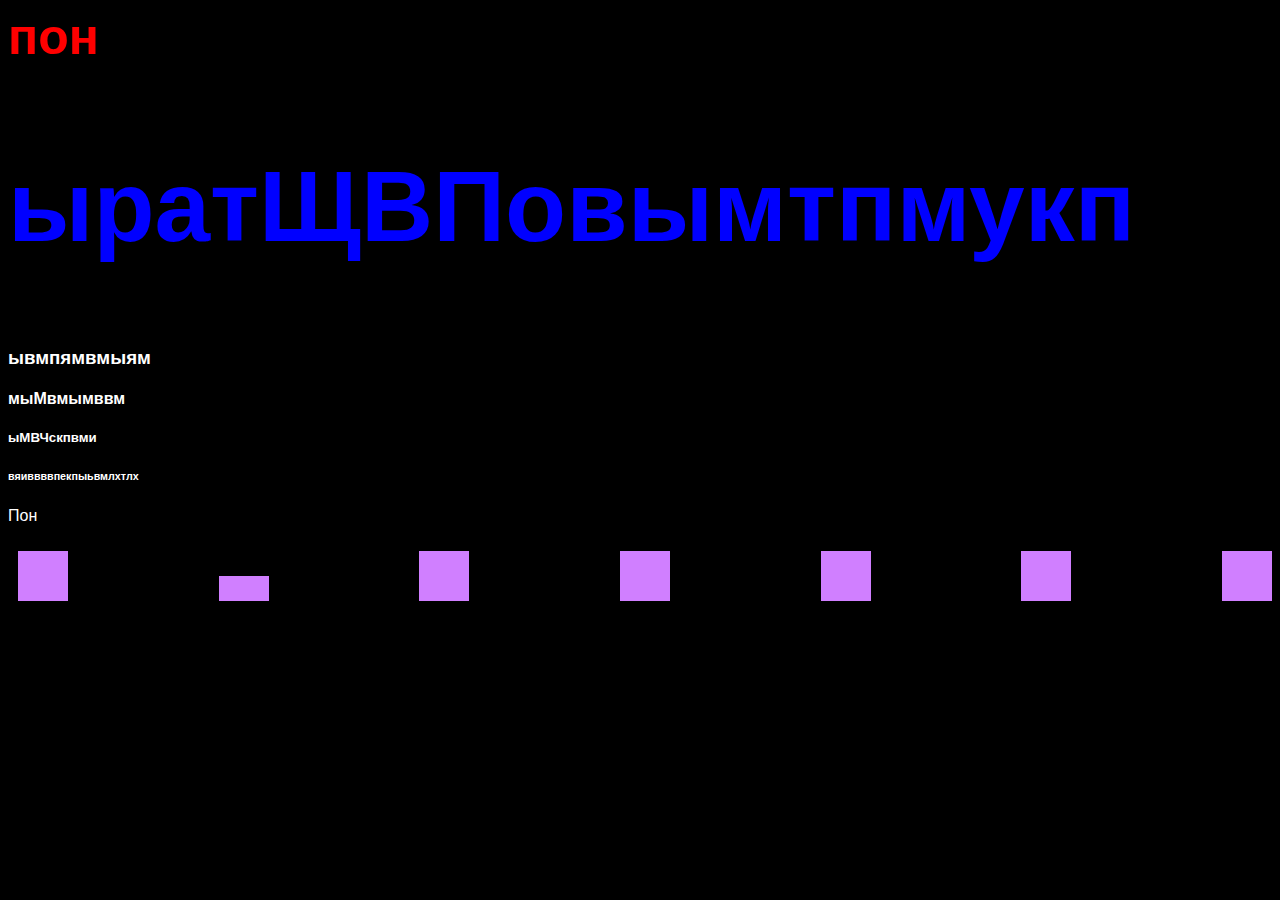
<file: index.html>
<html>
    <head>
        <title>Сайт базовый</title>
        <style>
            h2 {
                color: blue;
                font-size: 100px;
            }

            body {
                background-color: black;
                color: white;
                font-family:'Franklin Gothic Medium', 'Arial Narrow', Arial, sans-serif;
            }

            .red_square {
                width: 50px;
                height: 50px;
                background-color: rgb(208, 127, 255);
                margin-top: 10px;
                margin-left: 10px;
            }

            #flex_container {
                display: flex;
                flex-direction: row;
                gap: 20px;
                width: 100%;
                justify-content: space-between;
                align-items: baseline;
            }
        </style>
    </head>
    <body>
        <h1 style="color: red; font-size: 50px">пон</h1>
        <h2>ыратЩВПовымтпмукп</h2>
        <h3>ывмпямвмыям</h3>
        <h4>мыМвмымввм</h4>
        <h5>ыМВЧскпвми</h5>
        <h6>вяиввввпекпыьвмлхтлх</h6>

        <p>Пон</p>

        <div id="flex_container">
            <div class="red_square"></div>
            <div class="red_square" style="height: 25px;"></div>
            <div class="red_square"></div>
            <div class="red_square"></div>
            <div class="red_square"></div>
            <div class="red_square"></div>
            <div class="red_square"></div>
        </div>
    </body>
</html>
</file>
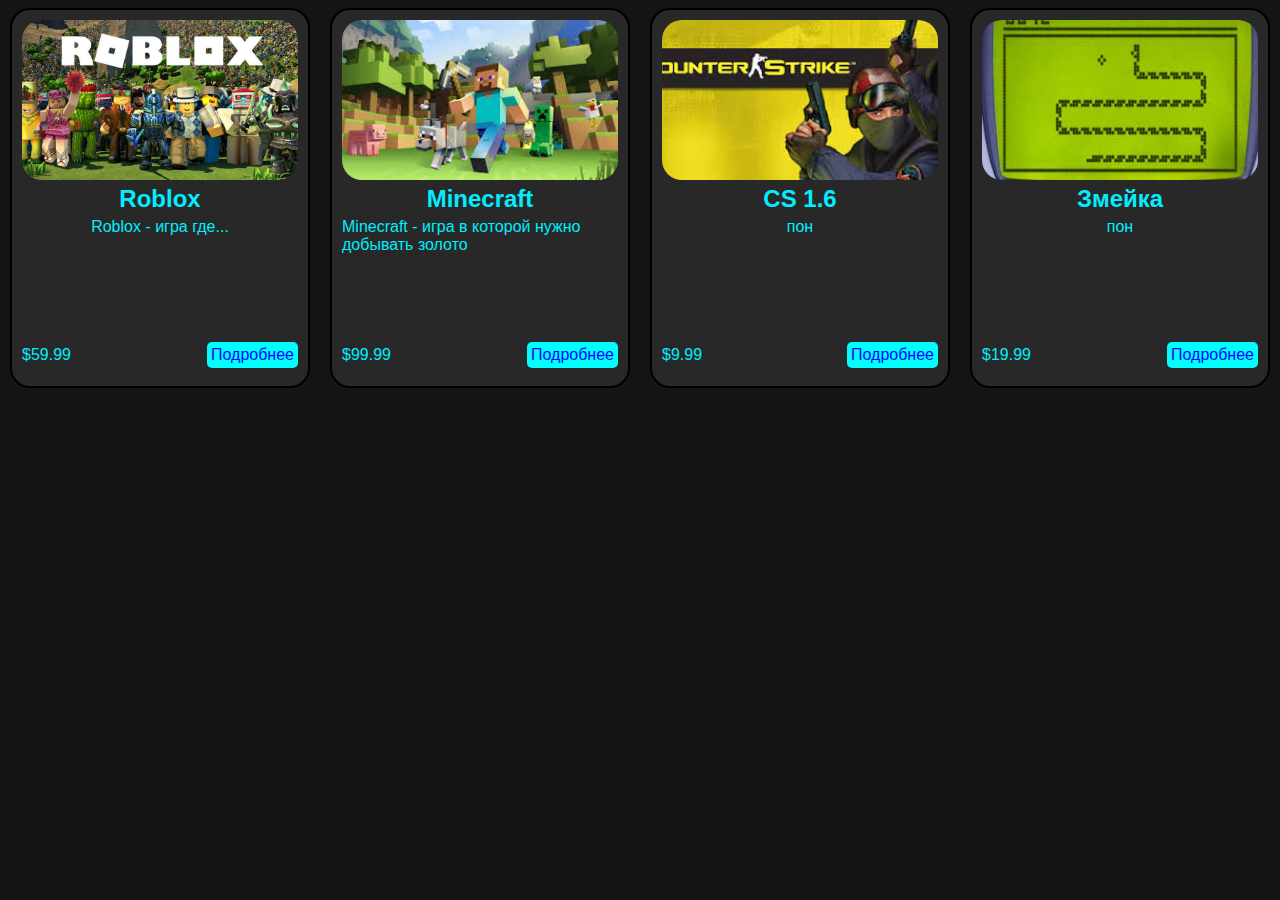
<file: card.html>
<html>
    <head>
            <title>Пон.com</title>
            <link rel="stylesheet" href="./cards.css">
    </head>
    <body>
        <div class="cards">


            <div class="card">
                <img src="img/roblox.jpg"/>
                <div class="card-content">
                    <div class="card-text">
                    <h3>Roblox</h3>
                    <p>Roblox - игра где...</p>
                </div>
                    <div class="card-footer">
                        <p>$59.99</p>
                        <a href="https://www.roblox.com">Подробнее</a>
                    </div>
                </div>
            </div>
            <div class="card">
                <img src="img/minecraft.jfif"/>
                <div class="card-content">
                    <div class="card-text">
                    <h3>Minecraft</h3>
                    <p>Minecraft - игра в которой нужно добывать золото</p>
                </div>
                    <div class="card-footer">
                        <p>$99.99</p>
                        <a href="games/minecraft.html">Подробнее</a>
                    </div>
                </div>
            </div>
            <div class="card">
                <img src="img/cs.jfif"/>
                <div class="card-content">
                    <div class="card-text">
                    <h3>CS 1.6</h3>
                    <p>пон</p>
                </div>
                    <div class="card-footer">
                        <p>$9.99</p>
                        <a href="games/cs.html">Подробнее</a>
                    </div>
                </div>
            </div>
            <div class="card">
                <img src="img/zmeyka.jfif"/>
                <div class="card-content">
                    <div class="card-text">
                    <h3>Змейка</h3>
                    <p>пон</p>
                </div>
                    <div class="card-footer">
                        <p>$19.99</p>
                        <a href="games/zmeyka.html">Подробнее</a>
                    </div>
                </div>
            </div>
        </div>
    </body>
</html>
</file>
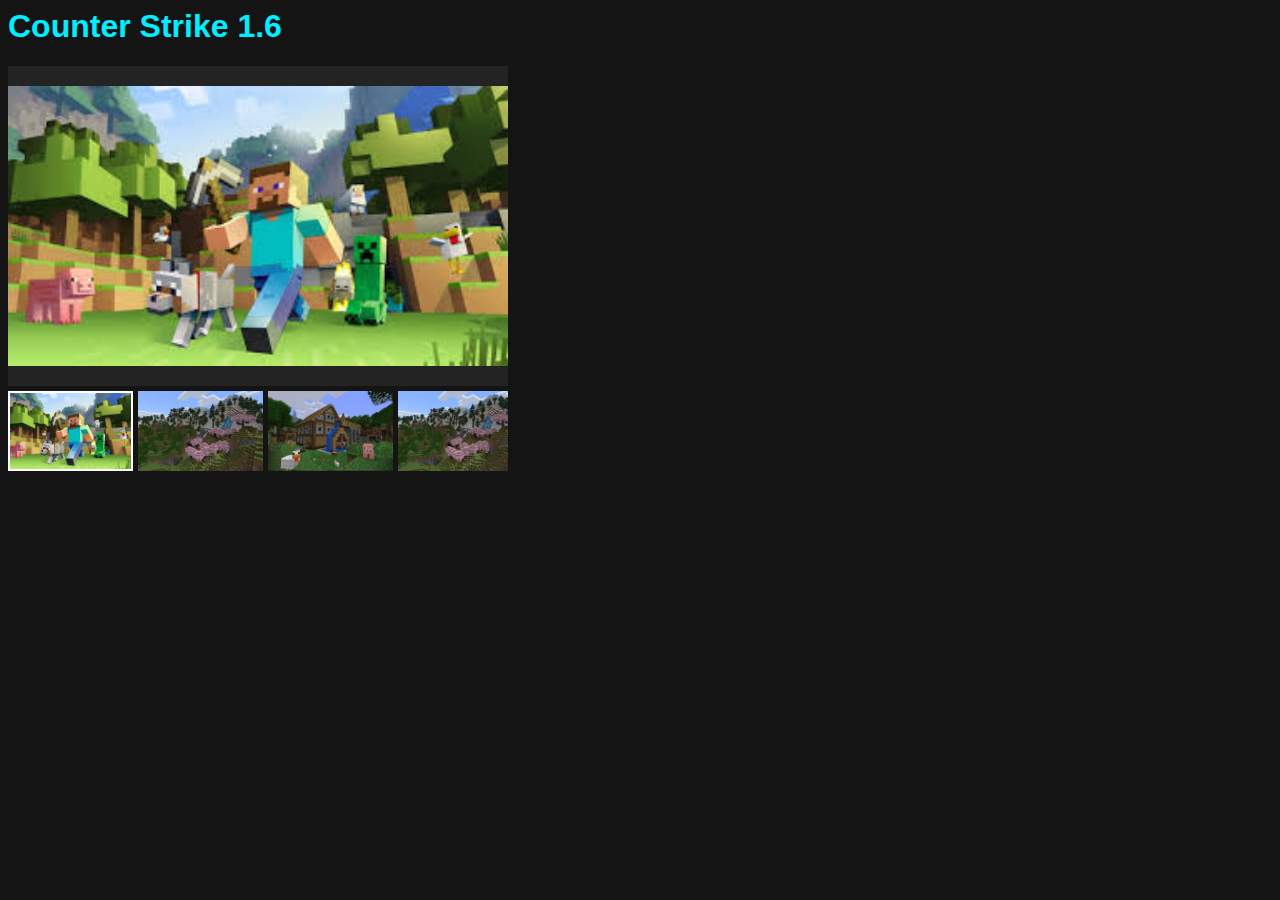
<file: games/cs.html>
<html>
    <head>
        <link rel="stylesheet" href="games.css"/>
    </head>
    <body>
        <h1>Counter Strike 1.6</h1>
        <div class="gallery">
            <div class="gallery_current">
                <img id="mainImage" src="../img/minecraft.jfif">
            </div>
            <div class="gallery_list">
                <img id="firstImage" class="active" onclick="clickImage(event)" src="../img/minecraft.jfif">
                <img onclick="clickImage(event)" src="../img/minecraft1.jfif">
                <img onclick="clickImage(event)" src="../img/minecraft2.jfif">
                <img onclick="clickImage(event)" src="../img/minecraft1.jfif">
                <img onclick="clickImage(event)" src="../img/minecraft2.jfif">
            </div>
        </div>
    </body>
    <footer>
        <script>
            var lastImageClick = document.getElementById('firstImage')
            function clickImage(event) {
                const target = event.target
                const mainImage = document.getElementById("mainImage")

                const newImageURL = target.getAttribute('src')

                mainImage.setAttribute('src', newImageURL)

                target.classList.add('active')
                lastImageClick.classList.remove('active')
                target.classList.add('active')
                lastImageClick = target
            }
        </script>
    </footer>
</html>
</file>
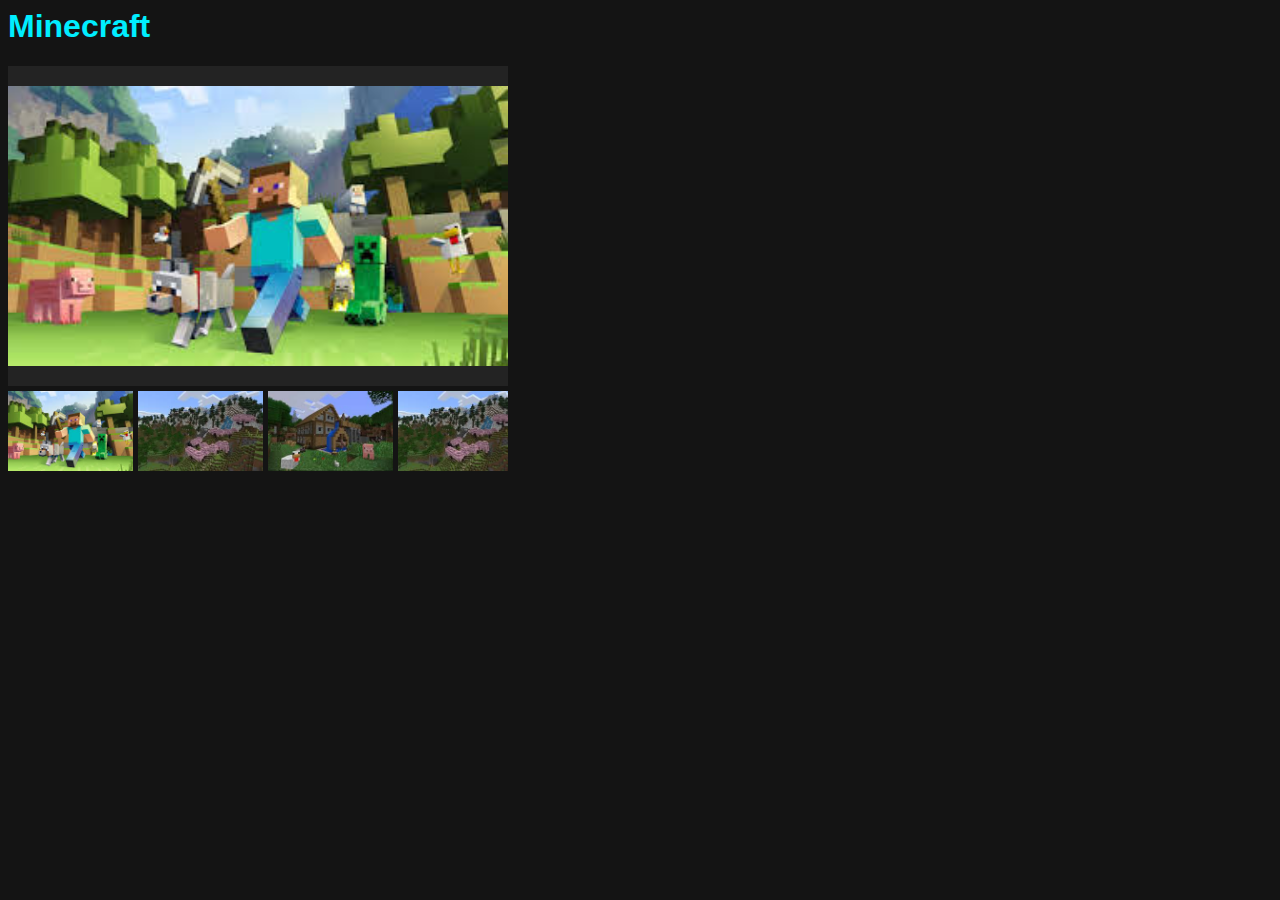
<file: games/minecraft.html>
<html>
    <head>
        <link rel="stylesheet" href="games.css"/>
    </head>
    <body>
        <h1>Minecraft</h1>
        <div class="gallery">
            <div class="gallery_current">
                <img src="../img/minecraft.jfif">
            </div>
            <div class="gallery_list">
                <img src="../img/minecraft.jfif">
                <img src="../img/minecraft1.jfif">
                <img src="../img/minecraft2.jfif">
                <img src="../img/minecraft1.jfif">
                <img src="../img/minecraft2.jfif">
            </div>
        </div>
    </body>
</html>
</file>
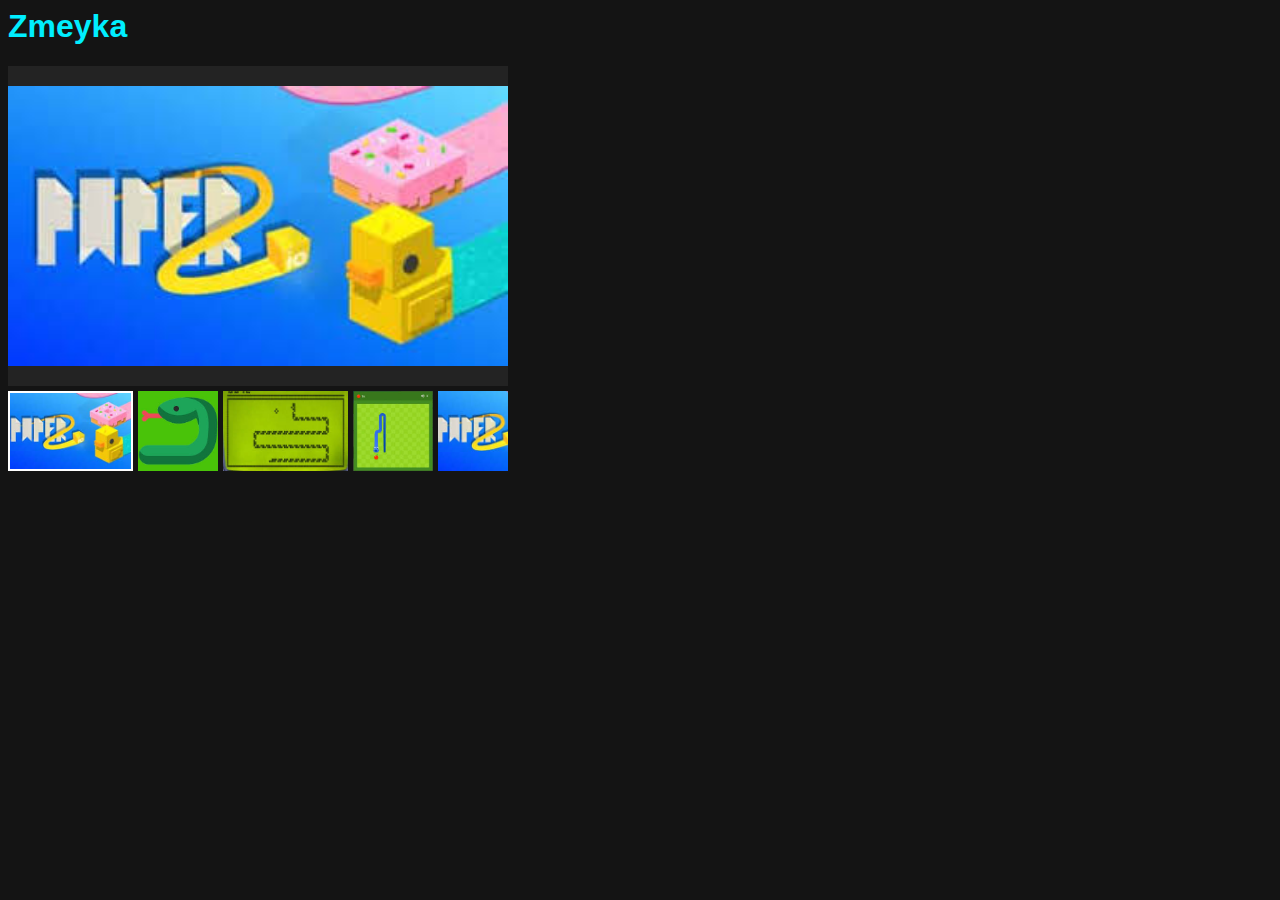
<file: games/zmeyka.html>
<html>
    <head>
        <link rel="stylesheet" href="games.css"/>
    </head>
    <body>
        <h1>Zmeyka</h1>
        <div class="gallery">
            <div class="gallery_current">
                <img id="mainImage" src="../img/zmeyka1.jfif">
            </div>
            <div class="gallery_list">
                <img id="firstImage" class="active" onclick="clickImage(event)" src="../img/zmeyka1.jfif">
                <img onclick="clickImage(event)" src="../img/zmeyka2.jfif">
                <img onclick="clickImage(event)" src="../img/zmeyka3.jfif">
                <img onclick="clickImage(event)" src="../img/zmeyka4.jfif">
                <img onclick="clickImage(event)" src="../img/zmeyka1.jfif">
            </div>
        </div>
    </body>
    <footer>
        <script>
            var lastImageClick = document.getElementById('firstImage')
            function clickImage(event) {
                const target = event.target
                const mainImage = document.getElementById("mainImage")

                const newImageURL = target.getAttribute('src')

                mainImage.setAttribute('src', newImageURL)

                target.classList.add('active')
                lastImageClick.classList.remove('active')
                target.classList.add('active')
                lastImageClick = target
            }
        </script>
    </footer>
</html>
</file>
<file: cards.css>
body {
    background-color: rgb(20, 20, 20);
    color: rgb(0, 238, 255);
    font-family:Impact, Haettenschweiler, 'Arial Narrow Bold', sans-serif;
    display: flex;
    flex-direction: row;
    justify-content: center;
}

.card {
    background-color: rgb(40, 40, 40);
    border: 2px solid black;
    border-radius: 20px;
    width: 300px;
    height: 380px;
    box-sizing: border-box;
    padding: 10px;
}

.card > img {
    width: 100%;
    height: 160px;
    object-fit: cover;
    border-radius: 20px;
}

.card-content {
    height: 200px;
    display: flex;
    flex-direction: column;
    justify-content: space-between;
}

.card-text {
    display: flex;
    flex-direction: column;
    align-items: center;
}

.card-text > h3 {
    font-size: 24px;
    font-weight: 800;
    margin: 0;
    margin-top: 5px;
}

.card-text > p {
    margin: 0;
    margin-top: 5px;
}

.card-footer {
    display: flex;
    flex-direction: row;
    width: 100%;
    align-items: center;
    justify-content: space-between;
}

.card-footer > a {
    background-color: aqua;
    padding: 4px;
    color: rgb(0, 2, 255);
    text-decoration: none;
    border-radius: 5px;
}

.card-footer > a:hover {
    background-color: chocolate;
    transform: scale(1.1);
}

.cards {
    display: grid;
    grid-template-columns: 300px 300px 300px 300px;
    gap: 20px;
}
</file>
<file: games/games.css>
body {
    background-color: rgb(20, 20, 20);
    color: rgb(0, 238, 255);
    font-family:Impact, Haettenschweiler, 'Arial Narrow Bold', sans-serif;
    /* display: flex;
    flex-direction: row;
    justify-content: center; */
}

.gallery {
    width: 500px;
    height: 400px;

}

.gallery_current {
    width: 100%;
    height: 80%;
    background-color: rgb(35, 35, 35);
}

.gallery_current > img {
    width: 100%;
    height: 100%;
    object-fit: contain;
}

.gallery_list {
    width: 100%;
    height: 20%;
    display: flex;
    flex-direction: row;
    gap: 5px;
    margin-top: 5px;
    overflow: scroll;
}

.gallery_list > img {
    height: 100%;
    width: 125px;
    object-fit: cover;
    box-sizing: border-box;
}

.active {
    border: 2px solid white;
}
</file>
